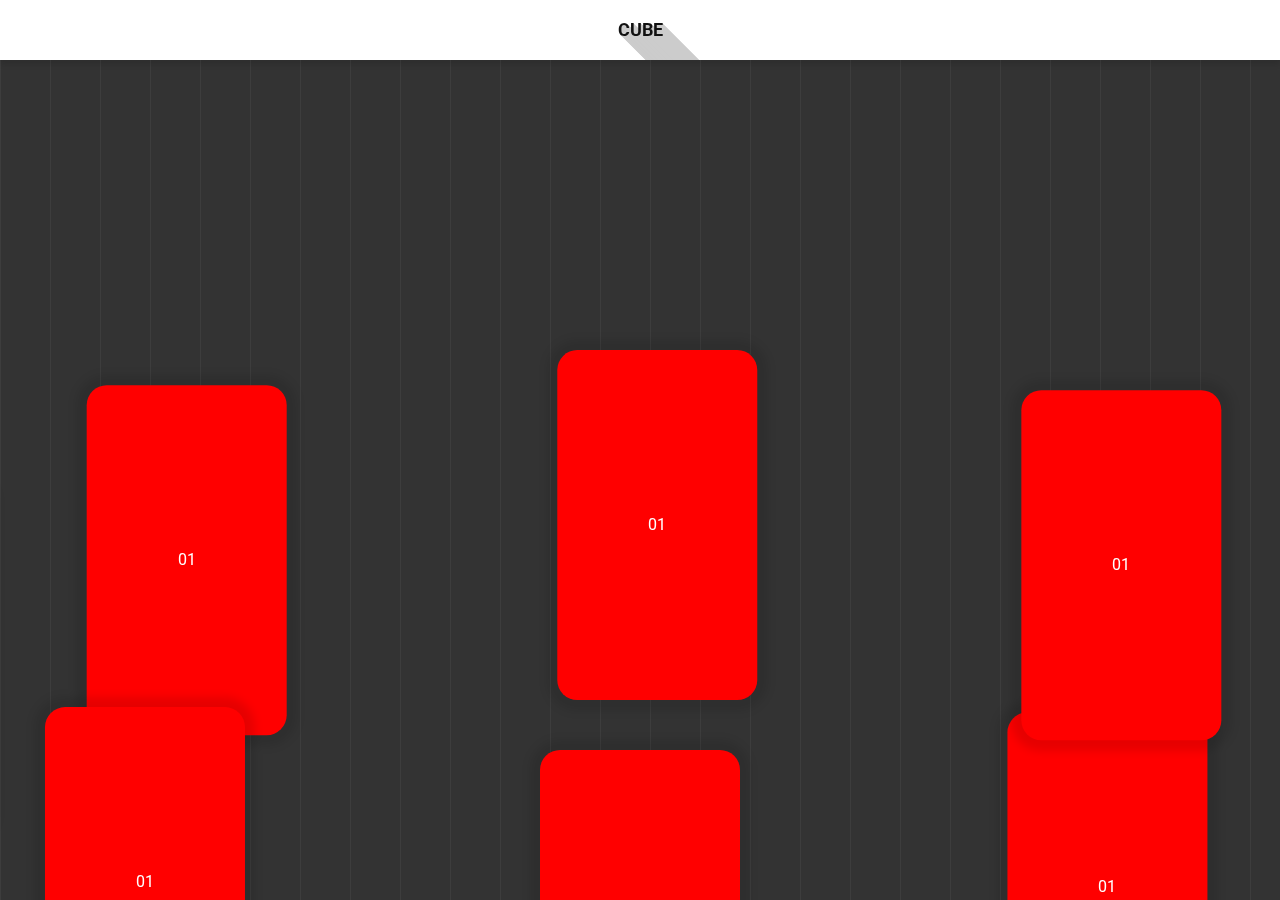
<file: sin.html>
<!DOCTYPE html>
<html lang="en">
  <head>
    <meta charset="UTF-8" />
    <meta http-equiv="X-UA-Compatible" content="IE=edge" />
    <meta name="viewport" content="width=device-width, initial-scale=1.0" />
    <title>CUBE</title>
    <link rel="stylesheet" href="css/reset.css" />
    <link rel="preconnect" href="https://fonts.googleapis.com" />
    <link rel="preconnect" href="https://fonts.gstatic.com" crossorigin />
    <link href="https://fonts.googleapis.com/css2?family=Noto+Sans+KR:wght@100;300;400;500;700;900&family=Roboto:wght@100;300;400;500;700;900&display=swap" rel="stylesheet" />
    <link href="https://fonts.googleapis.com/icon?family=Material+Icons" rel="stylesheet" />
    <link rel="stylesheet" href="css/sin.css" />
    <script src="js/jquery-3.6.0.min.js"></script>
    <script src="js/greensock/gsap.min.js"></script>
  </head>
  <body>
    <header id="header">
      <h1><strong>CUBE</strong></h1>
    </header>
    <main id="main">
      <ul class="list">
        <li>01</li>
        <li>01</li>
        <li>01</li>
        <li>01</li>
        <li>01</li>
        <li>01</li>
        <li>01</li>
        <li>01</li>
        <li>01</li>
        <li>01</li>
      </ul>
    </main>
  </body>
  <script>
    const red = $(".list li");
    let t = 0;
    //forEach(item,idx) {}
    red.each(function (idx, item) {
      gsap.set($(item), { x: Math.sin((idx / 10) * 6.24) * 800, y: Math.cos((idx / 10) * 6.24) * 200 });
    });
    // setInterval(function () {
    //   t += 0.1;
    //   gsap.set(red, { x: Math.sin(t) * 300, scale: Math.cos(t) * 0.5 + 1 });
    // }, 50);
  </script>
</html>
</file>
<file: css/sin.css>
body {
  font-family: "Roboto", "Noto Sans KR", sans-serif;
  font-size: 16px;
  color: #111;
  background-image: repeating-linear-gradient(90deg, rgba(255, 255, 255, 0.05), rgba(255, 255, 255, 0.05) 1px, 0, transparent 50px);
  background-color: #333;
}

a {
  color: inherit;
  text-decoration: none;
}

#header {
  height: 60px;
  background-color: #fff;
  width: 100%;
  display: flex;
  align-items: center;
  justify-content: center;
  box-shadow: 0 5px 5px rgba(0, 0, 0, 0.1);
  overflow: hidden;
  position: fixed;
}
#header h1 {
  font-weight: 300;
  font-size: 18px;
  text-shadow: 1px 1px 0px #ccc,2px 2px 0px #ccc,3px 3px 0px #ccc,4px 4px 0px #ccc,5px 5px 0px #ccc,6px 6px 0px #ccc,7px 7px 0px #ccc,8px 8px 0px #ccc,9px 9px 0px #ccc,10px 10px 0px #ccc,11px 11px 0px #ccc,12px 12px 0px #ccc,13px 13px 0px #ccc,14px 14px 0px #ccc,15px 15px 0px #ccc,16px 16px 0px #ccc,17px 17px 0px #ccc,18px 18px 0px #ccc,19px 19px 0px #ccc,20px 20px 0px #ccc,21px 21px 0px #ccc,22px 22px 0px #ccc,23px 23px 0px #ccc,24px 24px 0px #ccc,25px 25px 0px #ccc,26px 26px 0px #ccc,27px 27px 0px #ccc,28px 28px 0px #ccc,29px 29px 0px #ccc,30px 30px 0px #ccc,31px 31px 0px #ccc,32px 32px 0px #ccc,33px 33px 0px #ccc,34px 34px 0px #ccc,35px 35px 0px #ccc,36px 36px 0px #ccc,37px 37px 0px #ccc,38px 38px 0px #ccc,39px 39px 0px #ccc,40px 40px 0px #ccc,41px 41px 0px #ccc,42px 42px 0px #ccc,43px 43px 0px #ccc,44px 44px 0px #ccc,45px 45px 0px #ccc,46px 46px 0px #ccc,47px 47px 0px #ccc,48px 48px 0px #ccc,50px 50px 0px #ccc;
  text-transform: uppercase;
}
#header h1 strong {
  font-weight: 700;
}

#main .list {
  display: flex;
  justify-content: center;
  align-items: flex-end;
  height: 100vh;
  width: 100vw;
  overflow: hidden;
  position: relative;
}
#main .list li {
  width: 200px;
  height: 350px;
  background-color: #f00;
  color: #fff;
  border-radius: 20px;
  display: flex;
  justify-content: center;
  align-items: center;
  position: absolute;
  box-shadow: 0 0 10px 10px rgba(0, 0, 0, 0.1);
}
</file>
